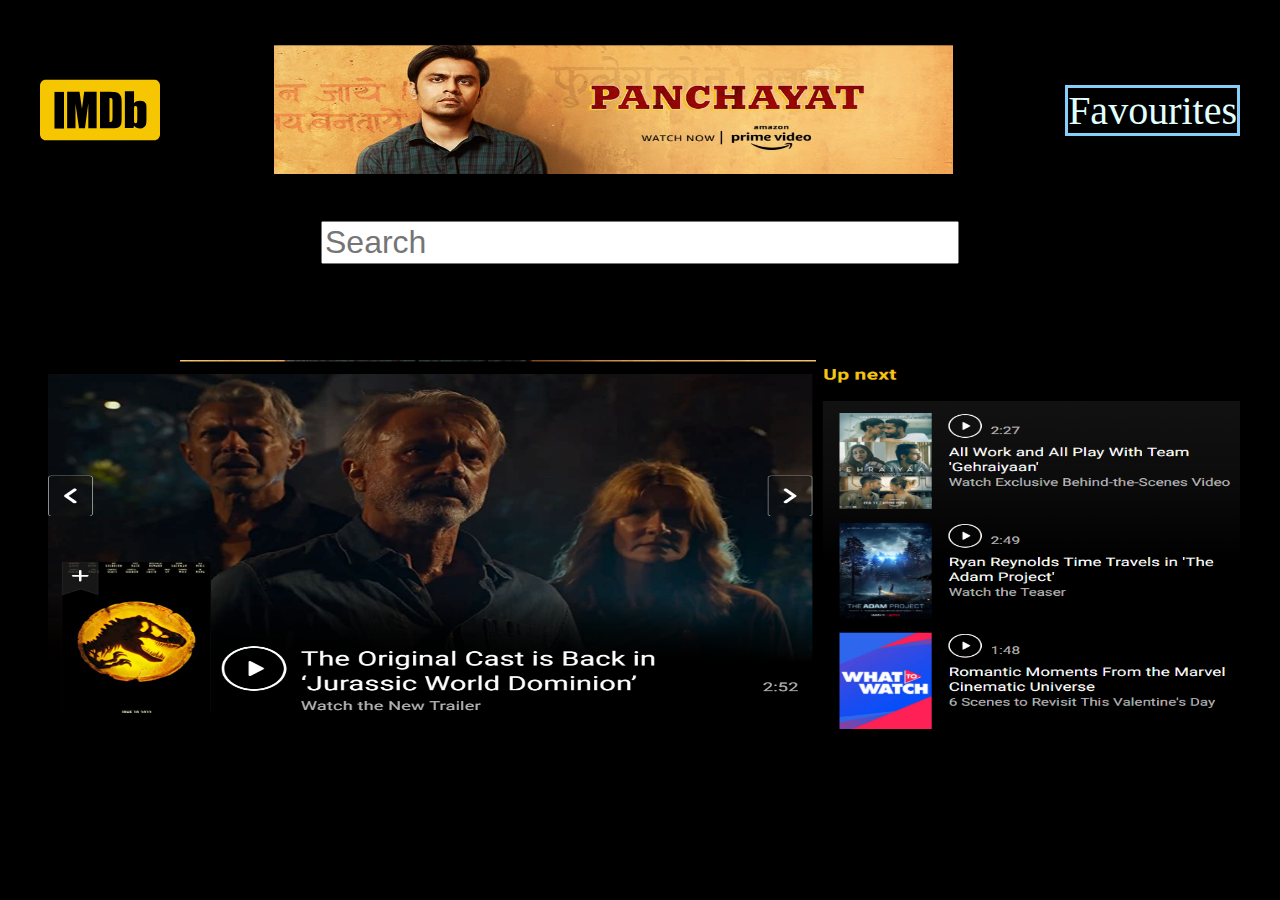
<file: index.html>
<!-- Tells the browser which version of HTML is being used -->
<!DOCTYPE html>   
<html lang="en">
  <head>
    <meta charset="UTF-8" />
    <meta http-equiv="X-UA-Compatible" content="IE=edge" />
    <meta name="viewport" content="width=device-width, initial-scale=1.0" />
    <!-- Title of the website -->
    <title>IMDb Clone</title>
    <!-- Icon for the title -->
    <link rel="icon" href="./images/title.svg">
    <!-- Linking the CSS File -->
    <link rel="stylesheet" href="./css/index.css" />
  </head>
  
  <body>
    <header>
      <!-- Linking IMDb Logo & Static Images -->
      <img src='./images/logo.svg' height="140px" width="120px">
      <img src='./images/image1.png' height="130px" width="680px">
      <!-- Linking the Favourites page -->
      <div class="favourites">
        <a href="./fav.html">Favourites</a>
      </div>
    </header>

    <main id="main">
      <div id="search-bar">
        <input type="text" placeholder="Search" id="input">
      </div>
      <div class="search-results">
        <ul id="list"></ul>
      </div>
    </main>

    <!-- Linking Static Images Side By Side -->
    <header>
        <img src='./images/image2.png' height="370px" width="880px">
        <img src='./images/image3.png' height="370px" width="480px">
    </header>

    <!-- Linking JS File at the end of body tag -->
    <script src="./js/index.js"></script>
  </body>
</html>
</file>
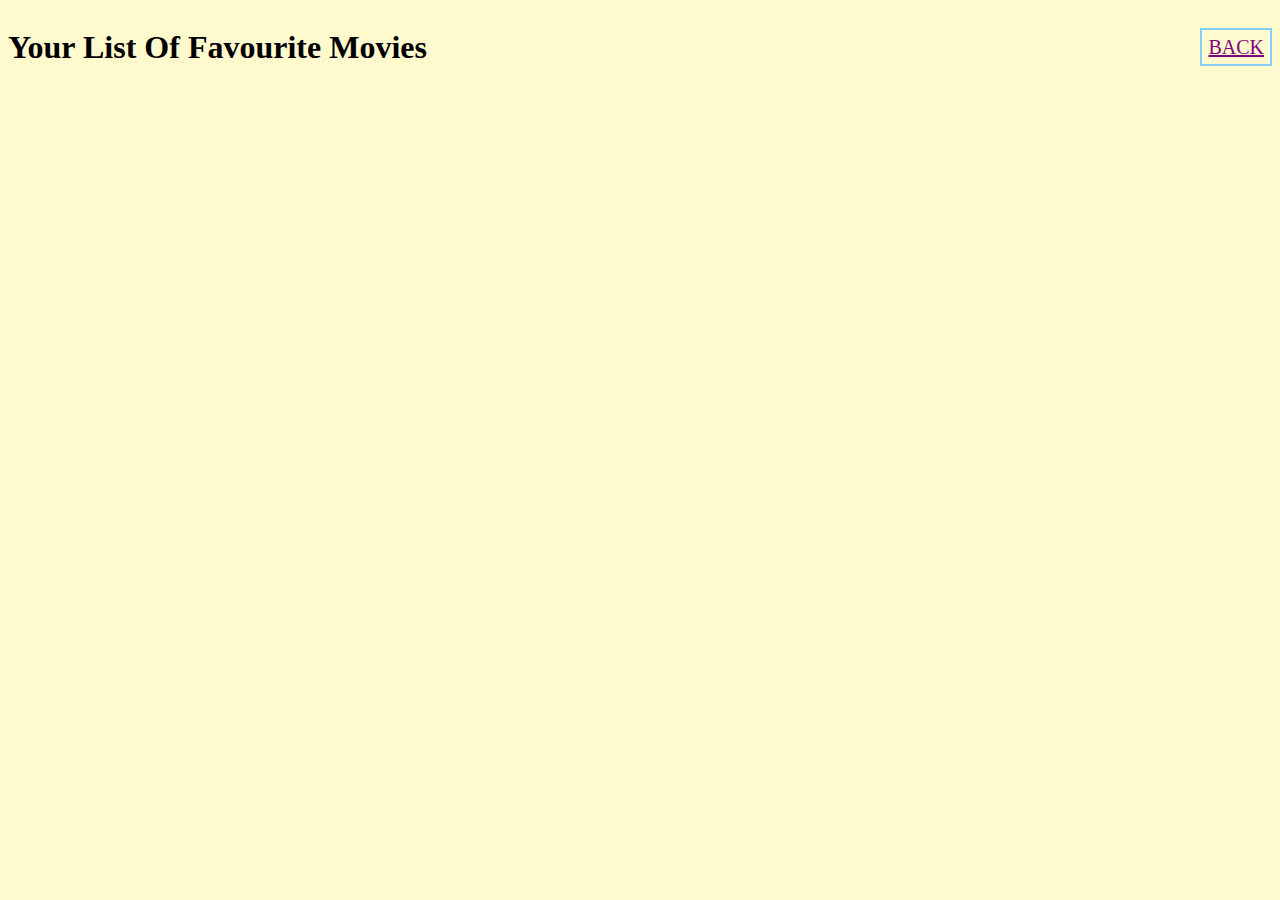
<file: fav.html>
<!-- Tells the browser which version of HTML is being used -->
<!DOCTYPE html>
<html lang="en">

  <head>
    <meta charset="UTF-8" />
    <meta http-equiv="X-UA-Compatible" content="IE=edge" />
    <meta name="viewport" content="width=device-width, initial-scale=1.0" />
    <!-- Title for the page -->
    <title>Favourites</title>
    <link rel="stylesheet" href="./css/fav.css" />
  </head>

  <body>
    <header>
      <div class="heading">
        <h1>Your List Of Favourite Movies</h1>
      </div>
      <div class="home">
        <a href="./index.html">BACK</a>
      </div>
    </header>

    <main id="main">
      <div class="favourites-container">
        <ul id="my-favourites-list"></ul>
      </div>
    </main>

    <!-- Linking JS file at the end of the body tag -->
    <script src="./js/fav.js"></script>
  </body>
</html>
</file>
<file: css/index.css>
/* Setting background color for the whole page as black */
body{
  background: black;
}

/* Setting the properties for header elements */
body header {
  display: -webkit-box;
  display: -ms-flexbox;
  display: flex;
  -webkit-box-pack: justify;
      -ms-flex-pack: justify;
          justify-content: space-between;
  -webkit-box-align: center;
      -ms-flex-align: center;
          align-items: center;
  padding: 2em 2em 2em 2em;
}

/* Styling the button favourites */
body header .favourites a {
  color:lightcyan;
  font-size: 40px;
  text-decoration: none;
  border: 3px solid lightskyblue;
}

/* Styling when you click on fav */
body header .favourites a:hover {
  background: lightslategrey;
}

body main {
  margin-top: 1vh;
  display: -webkit-box;
  display: -ms-flexbox;
  display: flex;
  -webkit-box-orient: vertical;
  -webkit-box-direction: normal;
      -ms-flex-direction: column;
          flex-direction: column;
  -webkit-box-pack: center;
      -ms-flex-pack: center;
          justify-content: center;
  -webkit-box-align: center;
      -ms-flex-align: center;
          align-items: center;
}

/* Stlyling the search bar */
body main #search-bar input {
  font-size: 2em;
  width: 630px;
}

/* Stlying when result appears for a searched movie */
body main .search-results #list {
  list-style: none;
  display: -webkit-box;
  display: -ms-flexbox;
  display: flex;
  -ms-flex-wrap: wrap;
      flex-wrap: wrap;
  -webkit-box-pack: center;
      -ms-flex-pack: center;
          justify-content: center;
  padding: 1em;
  margin: 1em;
}

body main .search-results #list li {
  margin: 1em;
  width: 20em;
  padding: 1em 0;
  display: -webkit-box;
  display: -ms-flexbox;
  display: flex;
  -webkit-box-orient: vertical;
  -webkit-box-direction: normal;
      -ms-flex-direction: column;
          flex-direction: column;
  -webkit-box-align: center;
      -ms-flex-align: center;
          align-items: center;
  -webkit-transition: all 500ms ease-in-out;
  transition: all 500ms ease-in-out;
}

body main .search-results #list li h2 {
  margin: 0;
  text-align: center;
  font-family: "Open Sans";
}

body main .search-results #list li p {
  margin: 5px;
  color: rgb(237, 139, 100);
}

body main .search-results #list li img {
  height: 40vh;
}

body main .search-results #list li .button-group {
  margin: 1em;
  display: -webkit-box;
  display: -ms-flexbox;
  display: flex;
  width: 100%;
  -ms-flex-pack: distribute;
      justify-content: space-around;
}

body main .search-results #list li .button-group button:hover {
  -webkit-box-shadow: 2px 2px 2px 2px black;
          box-shadow: 2px 2px 2px 2px black;
  background: cyan;
}

body main .search-results #list li .button-group .favourite {
  background: rgb(100, 0, 38);
  -webkit-box-shadow: inset 1px 1px 4px 2px rgb(0, 100, 83);
          box-shadow: inset 1px 1px 4px 2px rgb(0, 80, 100);
}
</file>
<file: css/fav.css>
body{
  background-color: lemonchiffon;
}

body header {
  display: -webkit-box;
  display: -ms-flexbox;
  display: flex;
  -webkit-box-pack: justify;
      -ms-flex-pack: justify;
          justify-content: space-between;
  -webkit-box-align: center;
      -ms-flex-align: center;
          align-items: center;
}

body header .home a {
  padding: 6px 6px;
  color:purple;
  font-size: 20px;
  border: 2px solid lightskyblue;
}

body main .favourites-container #my-favourites-list {
  display: -webkit-box;
  display: -ms-flexbox;
  display: flex;
  -ms-flex-wrap: wrap;
      flex-wrap: wrap;
  list-style: none;
  -webkit-box-pack: center;
      -ms-flex-pack: center;
          justify-content: center;
}

body main .favourites-container #my-favourites-list li {
  display: -ms-grid;
  display: grid;
  -ms-grid-columns: 1fr 1fr;
      grid-template-columns: 1fr 1fr;
  width: 30em;
  margin: 1em;
  padding: 1em;
  -webkit-transition: all 800ms ease-in-out;
  transition: all 800ms ease-in-out;
}

body main .favourites-container #my-favourites-list li img {
  height: 60vh;
}

body main .favourites-container #my-favourites-list li .details-container h2 {
  font-size: 2rem;
  margin-top: 0;
  margin-left: 10px;
  color: rgb(232, 100, 237);
}

body main .favourites-container #my-favourites-list li .details-container .details-parent .details-child > div {
  display: -webkit-box;
  display: -ms-flexbox;
  display: flex;
  -webkit-box-pack: justify;
      -ms-flex-pack: justify;
          justify-content: space-between;
  padding: 1em;
}

body main .favourites-container #my-favourites-list li .details-container .details-parent .button-group button {
  margin: 0.5em;
  padding: 0.5em;
  font-size: 1rem;
  background: transparent;
  -webkit-box-shadow: inset 1px 1px 4px 2px rgb(0, 0, 0);
          box-shadow: inset 1px 1px 4px 2px rgb(0, 0, 0);
  cursor: pointer;
  -webkit-transition: all 250ms ease-in-out;
  transition: all 250ms ease-in-out;
}

body main .favourites-container #my-favourites-list li .details-container .details-parent .button-group button:hover {
  -webkit-box-shadow: 1px 1px 4px 2px rgb(0, 0, 0);
          box-shadow: 1px 1px 4px 2px rgb(0, 0, 0);
  background: deepskyblue;
}

body main .favourites-container #my-favourites-list li .details-container .details-parent .button-group .favourite {
  background: darkgreen;
  -webkit-box-shadow: inset 1px 1px 4px 2px darkgreen;
          box-shadow: inset 1px 1px 4px 2px darkgreen;
}

body main #my-favourites-list > li:hover {
  background: lightsteelblue;
  border-radius: 0.5em;
}
</file>
